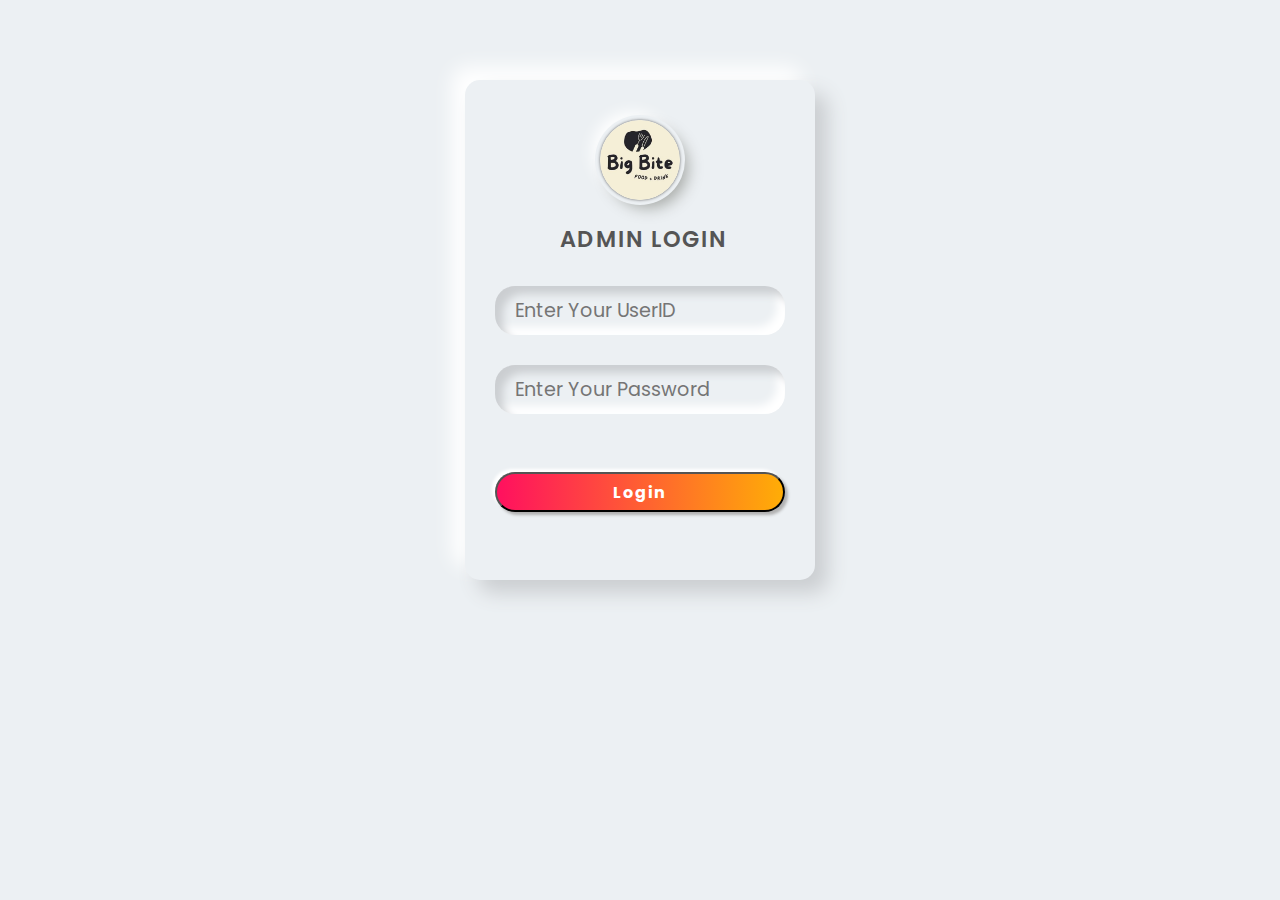
<file: admin.html>
<!DOCTYPE html>
<html lang="en">
<head>
    <meta charset="UTF-8">
    <meta http-equiv="X-UA-Compatible" content="IE=edge">
    <meta name="viewport" content="width=device-width, initial-scale=1.0">
    <title>Admin Login</title>
    
    <link rel="icon" href="./Images/logo.png" type="image/x-icon">
    <style>
         @import url('https://fonts.googleapis.com/css2?family=Poppins:wght@300;400;500;600;700;800;900&display=swap');
         

* {
    margin: 0;
    padding: 0;
    box-sizing: border-box;
    font-family: 'Poppins', sans-serif
}

body {
    background: #ecf0f3
}

.wrapper {
    max-width: 350px;
    min-height: 500px;
    margin: 80px auto;
    padding: 40px 30px 30px 30px;
    background-color: #ecf0f3;
    border-radius: 15px;
    box-shadow: 13px 13px 20px #cbced1, -13px -13px 20px #fff
}

.logo {
    width: 80px;
    margin: auto
}

.logo img {
    width: 100%;
    height: 80px;
    object-fit: cover;
    border-radius: 50%;
    box-shadow: 0px 0px 3px #5f5f5f, 0px 0px 0px 5px #ecf0f3, 8px 8px 15px #a7aaa7, -8px -8px 15px #fff
}

.wrapper .name {
    font-weight: 600;
    font-size: 1.4rem;
    margin-top: 15px;
    letter-spacing: 1.3px;
    padding-left: 65px;
    color: #555
    
}

.wrapper .form-field input {
    width: 100%;
    display: block;
    margin-top: 30px;
    border: none;
    outline: none;
    background: none;
    font-size: 1.2rem;
    color: #666;
    padding: 10px 15px 10px 10px
    
}

.wrapper .form-field {
    padding-left: 10px;
    margin-bottom: 20px;
    border-radius: 20px;
    box-shadow: inset 8px 8px 8px #cbced1, inset -8px -8px 8px #fff
}

.wrapper .form-field .fas {
    color: #555
    
}

.wrapper .btn {
    box-shadow: none;
    margin-top: 38px;
    width: 100%;
    height: 40px;
    background: linear-gradient(to right, #ff105f,#ffad06);
    color: #fff;
    border-radius: 25px;
    box-shadow: 3px 3px 3px #b1b1b1, -3px -3px 3px #fff;
    letter-spacing: 1.3px;
    cursor: pointer;
    

}
.wrapper .btn1 {
    box-shadow: none;
    margin-top: 40px;
    width: 48%;
    height: 28px;
    background: linear-gradient(45deg, rgba(59,173,227,1) 0%, rgba(87,111,230,1) 25%, rgba(152,68,183,1) 51%, rgba(255,53,127,1) 100%);
    color: #fff;
    border-radius: 25px;
    box-shadow: 3px 3px 3px #b1b1b1, -3px -3px 3px #fff;
    letter-spacing: 0.3px;
    margin-left: 150px;
    

}

.wrapper .btn:hover {
    background-color: #039BE5
}

.wrapper a {
    text-decoration: none;
    font-size: 0.8rem;
    color: #03A9F4
}

.wrapper a:hover {
    color: #039BE5
}
.btn:hover{
    animation: pulsate 100s ease-in-out;
}
@keyframes pulsate {
    0%{
        box-shadow: 
        0 0 25px #5ddcff,
        0 0 50px #4e00c2;

    }
    
}

@media(max-width: 380px) {
    .wrapper {
        margin: 30px 20px;
        padding: 40px 15px 15px 15px
    }
}
    </style>
</head>
<body>
    
    <div class="wrapper">
        <div class="logo"> <img src="./Images/logo.png" alt=""> </div>
        <div class="text-center mt-4 name">ADMIN LOGIN</div>
        <form class="p-3 mt-3" name="myForm" action="validate1.php" method="post">
            <div class="form-field d-flex align-items-center"> <span class="far fa-user"></span> <input type="text" name="userName" id="userName" placeholder="Enter Your UserID" autocomplete="off" required> </div>
            <div class="form-field d-flex align-items-center"> <span class="fas fa-key"></span> <input type="password" name="password" id="password" placeholder="Enter Your Password" autocomplete="off" required></div>
            
             <input type="submit" class="btn" value="Login" style="font-weight: bold; font-size: 16px;">
            
        </form>
        
      
    </div>
    
    
    
    
</body>
</html>
</file>
